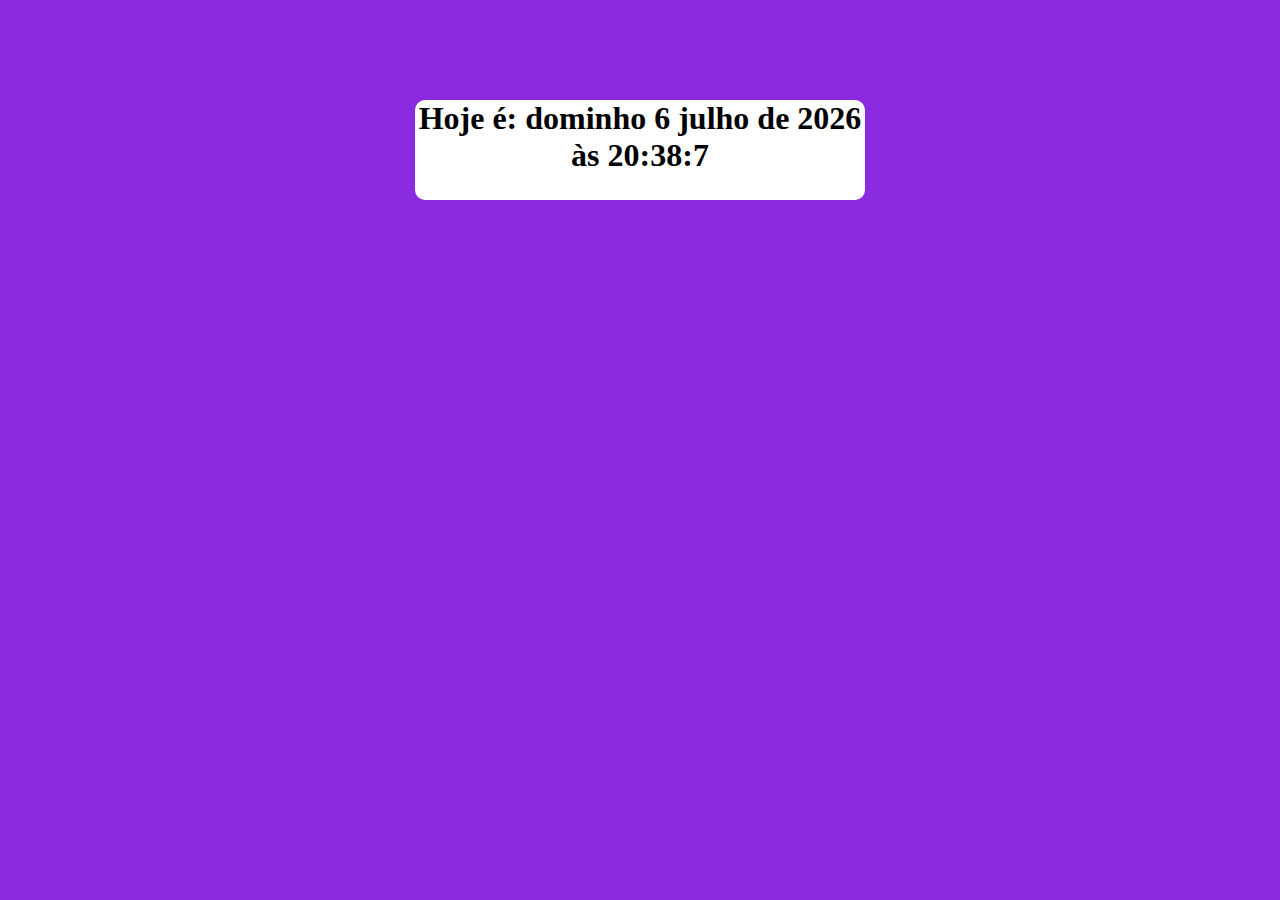
<file: ex001/index.html>
<!DOCTYPE html>
<html lang="pt-br">
<head>
    <meta charset="UTF-8">
    <meta http-equiv="X-UA-Compatible" content="IE=edge">
    <meta name="viewport" content="width=device-width, initial-scale=1.0">
    <link rel="stylesheet" href="style.css">
    <title>Exercicio</title>
</head>
<body>
    <div>
        <h1 class="hour">Aqui vai a hora</h1>
    </div>

    <script src="script.js"></script>
</body>
</html>
</file>
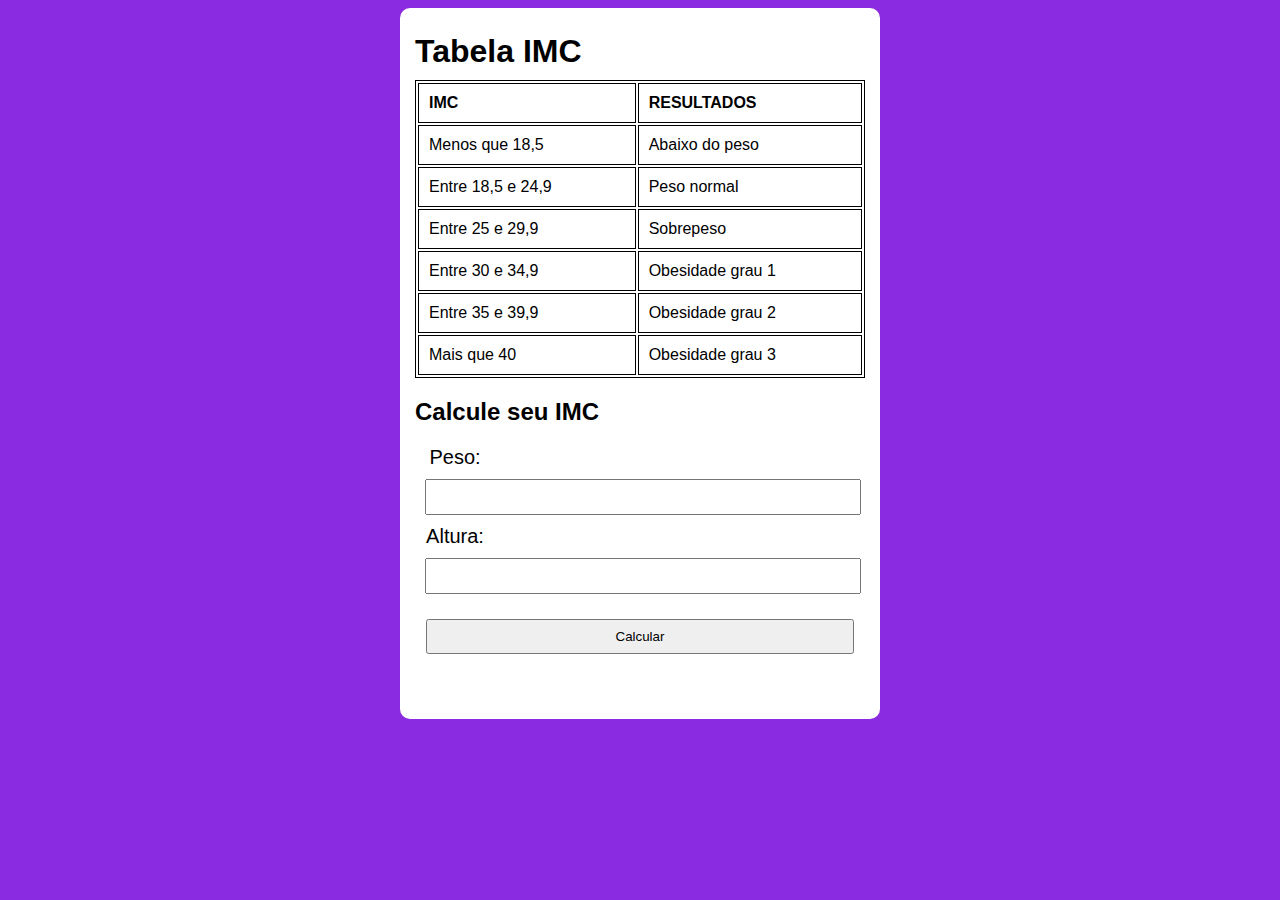
<file: ex002/index.html>
<!DOCTYPE html>
<html lang="pt-br">
<head>
    <meta charset="UTF-8">
    <meta http-equiv="X-UA-Compatible" content="IE=edge">
    <meta name="viewport" content="width=device-width, initial-scale=1.0">
    <link rel="stylesheet" href="style.css">
    <title>Exercicio</title>
</head>
<body>

   <section>
    <h1>Tabela IMC</h1>

    <table>
        <tr>
            <th>IMC</td>
            <th>RESULTADOS</td>
        </tr>
        <tr>
            <td>Menos que 18,5</td>
            <td>Abaixo do peso</td>
        </tr>
        <tr>
            <td>Entre 18,5 e 24,9</td>
            <td>Peso normal</td>
        </tr>
        <tr>
            <td>Entre 25 e 29,9</td>
            <td>Sobrepeso</td>
        </tr>
        <tr>
            <td>Entre 30 e 34,9</td>
            <td>Obesidade grau 1</td>
        </tr>
        <tr>
            <td>Entre 35 e 39,9</td>
            <td>Obesidade grau 2</td>
        </tr>
        <tr>
            <td>Mais que 40</td>
            <td>Obesidade grau 3</td>
        </tr>
    </table>

    <h2>Calcule seu IMC</h2>
    
    <form>
        <label for="num1">Peso:</label>
        <input type="text" name="peso" id="num1" class="first-input">

        <label for="num2">Altura:</label>
        <input type="text" name="altura" id="num2" class="second-input">

        <button>Calcular</button>
    </form>
     
    <div class="box">
        
    </div>
   </section>

    <script src="script.js"></script>
</body>
</html>
</file>
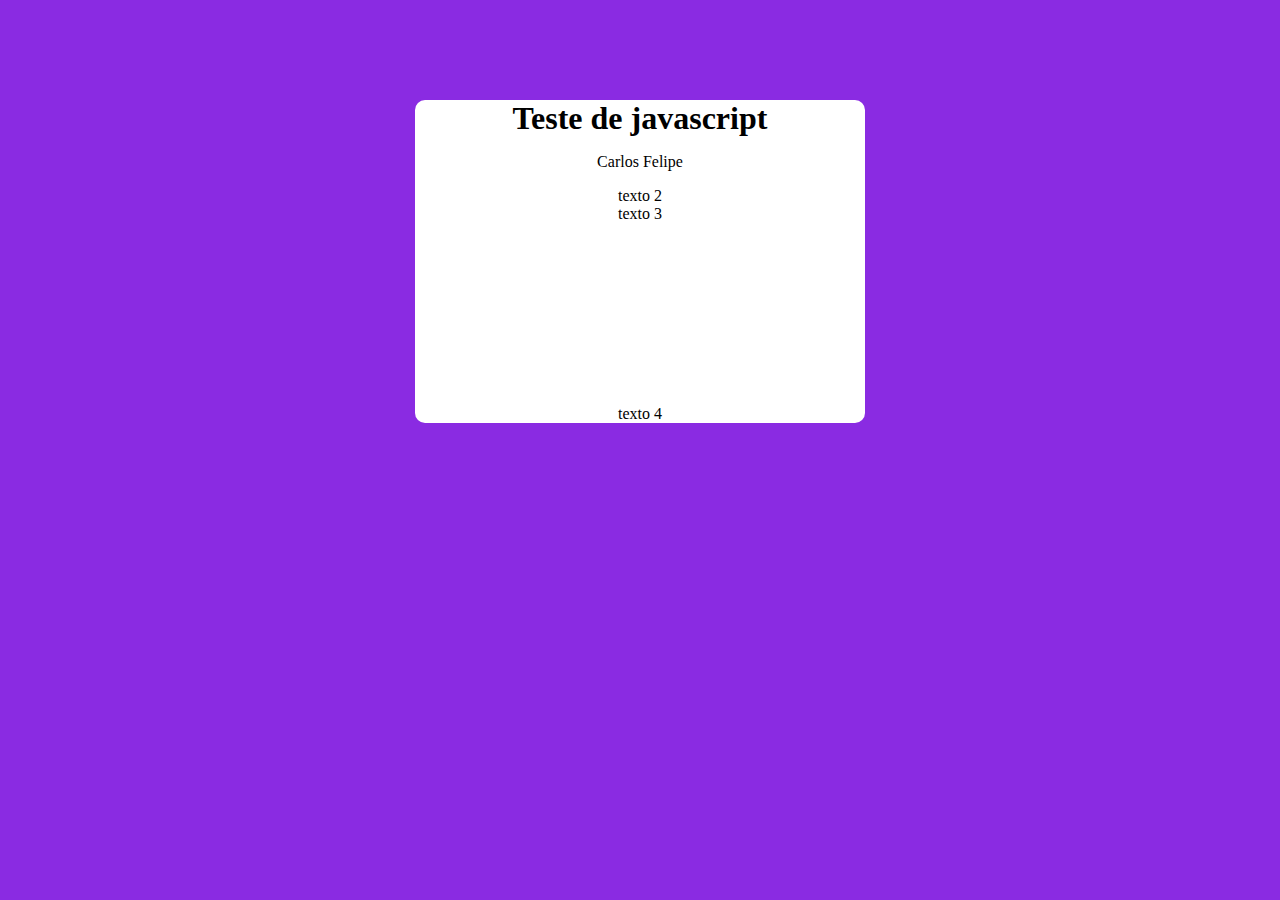
<file: ex004/index.html>
<!DOCTYPE html>
<html lang="pt-br">
<head>
    <meta charset="UTF-8">
    <meta http-equiv="X-UA-Compatible" content="IE=edge">
    <meta name="viewport" content="width=device-width, initial-scale=1.0">
    <link rel="stylesheet" href="style.css">
    <title>Exercicio</title>
</head>
<body>
    <section class="container">
        <h1>Teste de javascript</h1>
        <!-- AQUI -->
        
    </section>

    <script src="script.js"></script>
</body>
</html>
</file>
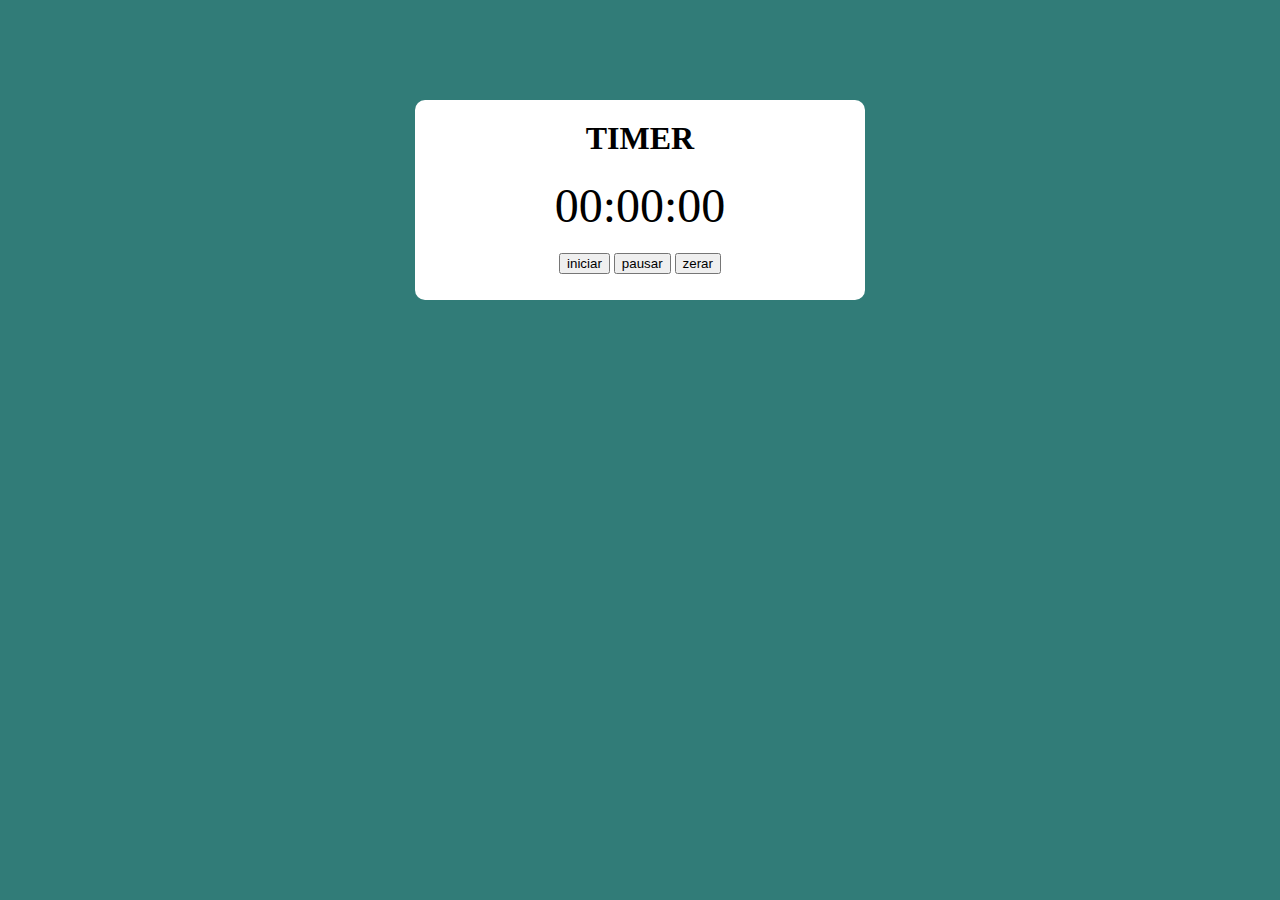
<file: ex006 timer/index.html>
<!DOCTYPE html>
<html lang="pt-br">
<head>
    <meta charset="UTF-8">
    <meta http-equiv="X-UA-Compatible" content="IE=edge">
    <meta name="viewport" content="width=device-width, initial-scale=1.0">
    <link rel="stylesheet" href="style.css">
    <title>Exercicio</title>
</head>
<body>
    <section class="container">
        <h1>TIMER</h1>
        <span class="timer">00:00:00</span>

        <div class="btn">
            <button class="inicio">iniciar</button>
            <button class="pause">pausar</button>
            <button class="reset">zerar</button>
        </div>
    </section>

    <script src="script.js"></script>
</body>
</html>
</file>
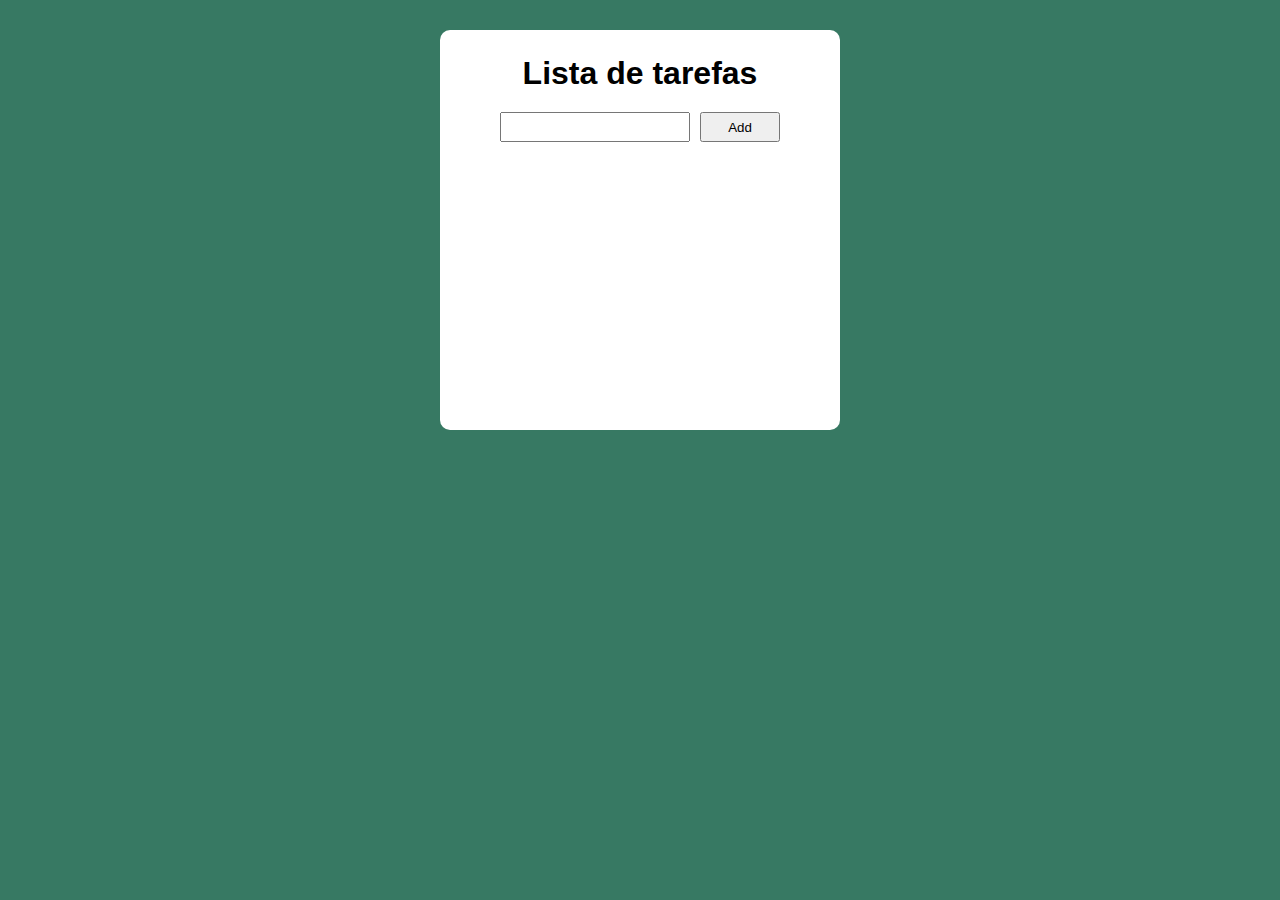
<file: ex007 to-do list/index.html>
<!DOCTYPE html>
<html lang="pt-br">

<head>
    <meta charset="UTF-8">
    <meta http-equiv="X-UA-Compatible" content="IE=edge">
    <meta name="viewport" content="width=device-width, initial-scale=1.0">
    <link rel="stylesheet" href="style.css">
    <title>Lista de tarefas</title>
</head>

<body>
    <main>
        <section id="container">
            <h1>Lista de tarefas</h1>
            <input type="text" name="text" id="itext">
            <button id="btn">Add</button>

            <ul id="res"></ul>
        </section>
    </main>

    <script src="script.js"></script>
</body>

</html>
</file>
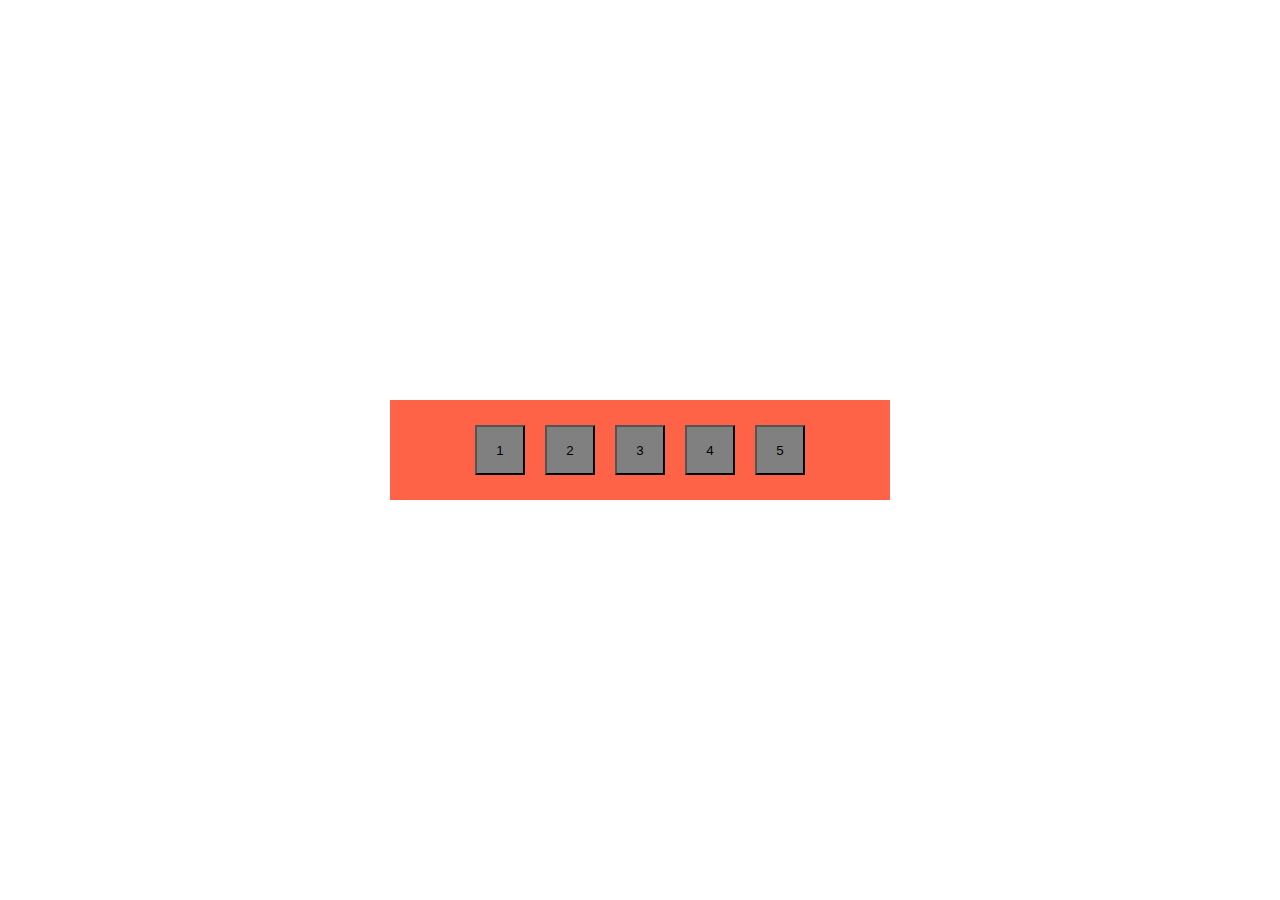
<file: ex008 selecionar apenas 1/main.html>
<!DOCTYPE html>
<html lang="pt-br">
<head>
    <meta charset="UTF-8">
    <meta http-equiv="X-UA-Compatible" content="IE=edge">
    <meta name="viewport" content="width=device-width, initial-scale=1.0">
    <link rel="stylesheet" href="style.css">
    <title>teste</title>
</head>
<body>
    <main class="container-wrap">
        <ul class="container-list">
            <li><button value="1">1</button></li>
            <li><button value="2">2</button></li>
            <li><button value="3">3</button></li>
            <li><button value="4">4</button></li>
            <li><button value="5">5</button></li>
        </ul>
    </main>

    <script src="script.js"></script>
</body>
</html>
</file>
<file: ex001/style.css>
body {
    display: flex;
    justify-content: center;
    margin-top: 100px;
    background-color: blueviolet;
}

div {
    width: 450px;
    height: 100px;
    border-radius: 10px;
    text-align: center;
    background-color: white;
}

h1 {
    margin: auto;
}
</file>
<file: ex002/style.css>
body {
    display: flex;
    justify-content: center;
    background-color: blueviolet;
    font-family: Arial, Helvetica, sans-serif;
}

section {
    display: table;
    width: 450px;
    height: auto;
    border-radius: 10px;
    text-align: center;
    background-color: white;
    padding: 15px;
}

table {
    margin: auto;
    width: 100%;
    text-align: left;
    border: 1px solid black;
}

td,
tr,
th {
    padding: 10px;
    border: 1px solid black;
}

h1 {
    margin: 10px auto;
    text-align: left;
}

h2 {
    text-align: left;
}

form {
    display: table;
    width: 100%;
    height: auto;
}

label {
    font-size: 20px;
    margin-right: 370px;
    margin-left: 0;
}

input {
    margin: 10px;
    width: 95%;
    height: 30px;
}

button {
    margin-top: 15px;
    width: 95%;
    height: 35px;
}

div {
    margin: auto;
    margin-top: 15px;
    width: 95%;
    height: 35px;
}

p {
    line-height: 35px;
}

.color-green {
    background-color: green;
}

.color-red {
    background-color: red;
}
</file>
<file: ex004/style.css>
body {
    display: flex;
    justify-content: center;
    margin-top: 100px;
    background-color: blueviolet;
}

section {
    display: table;
    width: 450px;
    height: 200px;
    border-radius: 10px;
    text-align: center;
    background-color: white;
}

h1 {
    margin: auto;
}
</file>
<file: ex006 timer/style.css>
body {
    display: flex;
    justify-content: center;
    margin-top: 100px;
    background-color: rgb(49, 124, 120);
}

section {
    display: table;
    width: 450px;
    height: 200px;
    border-radius: 10px;
    text-align: center;
    background-color: white;
}

h1 {
    margin-top: 20px;
}

.timer {
    font-size: 3em;
}

.btn {
    margin-top: 20px;
}

.paused {
    color: red;
}
</file>
<file: ex007 to-do list/style.css>
* {
    margin: 0;
    padding: 0;
    box-sizing: border-box;
    font-family: Arial, Helvetica, sans-serif;
}

body {
    display: flex;
    justify-content: center;
    width: 100vw;
    height: 100vh;
    background-color: rgb(55, 121, 99);
}

h1 {
    margin-top: 15px;
    margin-bottom: 20px;
    text-align: center;
}

main {
    position: absolute;
    display: table;
    margin-top: 30px;
    width: 700;
    height: auto;
}


section#container {
    position: relative;
    display: table;
    width: 400px;
    height: 400px;
    padding: 10px;
    border-radius: 10px;
    background-color: white;
}

ul#res {
    position: relative;
    display: table;
    width: 100%;
    height: 250px;
    margin-top: 10px;
    padding: 20px;
}

input#itext {
    margin-left: 50px;
    width: 50%;
    height: 30px;
    text-indent: 10px;
}

#btn {
    margin-left: 10px;
    width: 80px;
    height: 30px;
}

li {
    padding: 5px;
    margin: 10px;
}

li:hover {
    color: tomato;
}
</file>
<file: ex008 selecionar apenas 1/style.css>
* {
    margin: 0;
    padding: 0;
    box-sizing: border-box;
    font-family: Arial, Helvetica, sans-serif;
}

main.container-wrap {
    position: fixed;
    top: 50%;
    left: 50%;
    transform: translate(-50% , -50%);
    display: table;
    width: 500px;
    height: auto;
    background-color: tomato;
}

.container-list {
    display: flex;
    justify-content: center;
    align-items: center;
    width: 100%;
    height: 100px;
    list-style: none;
}

.container-list li {
    float: left;
    width: 50px;
    height: 50px;
    margin: 10px;
    background-color: cornflowerblue;
}

.container-list li button {
    width: 100%;
    height: 100%;
    background-color: gray;
}

.btn-active {
    background-color: green;
}
</file>
